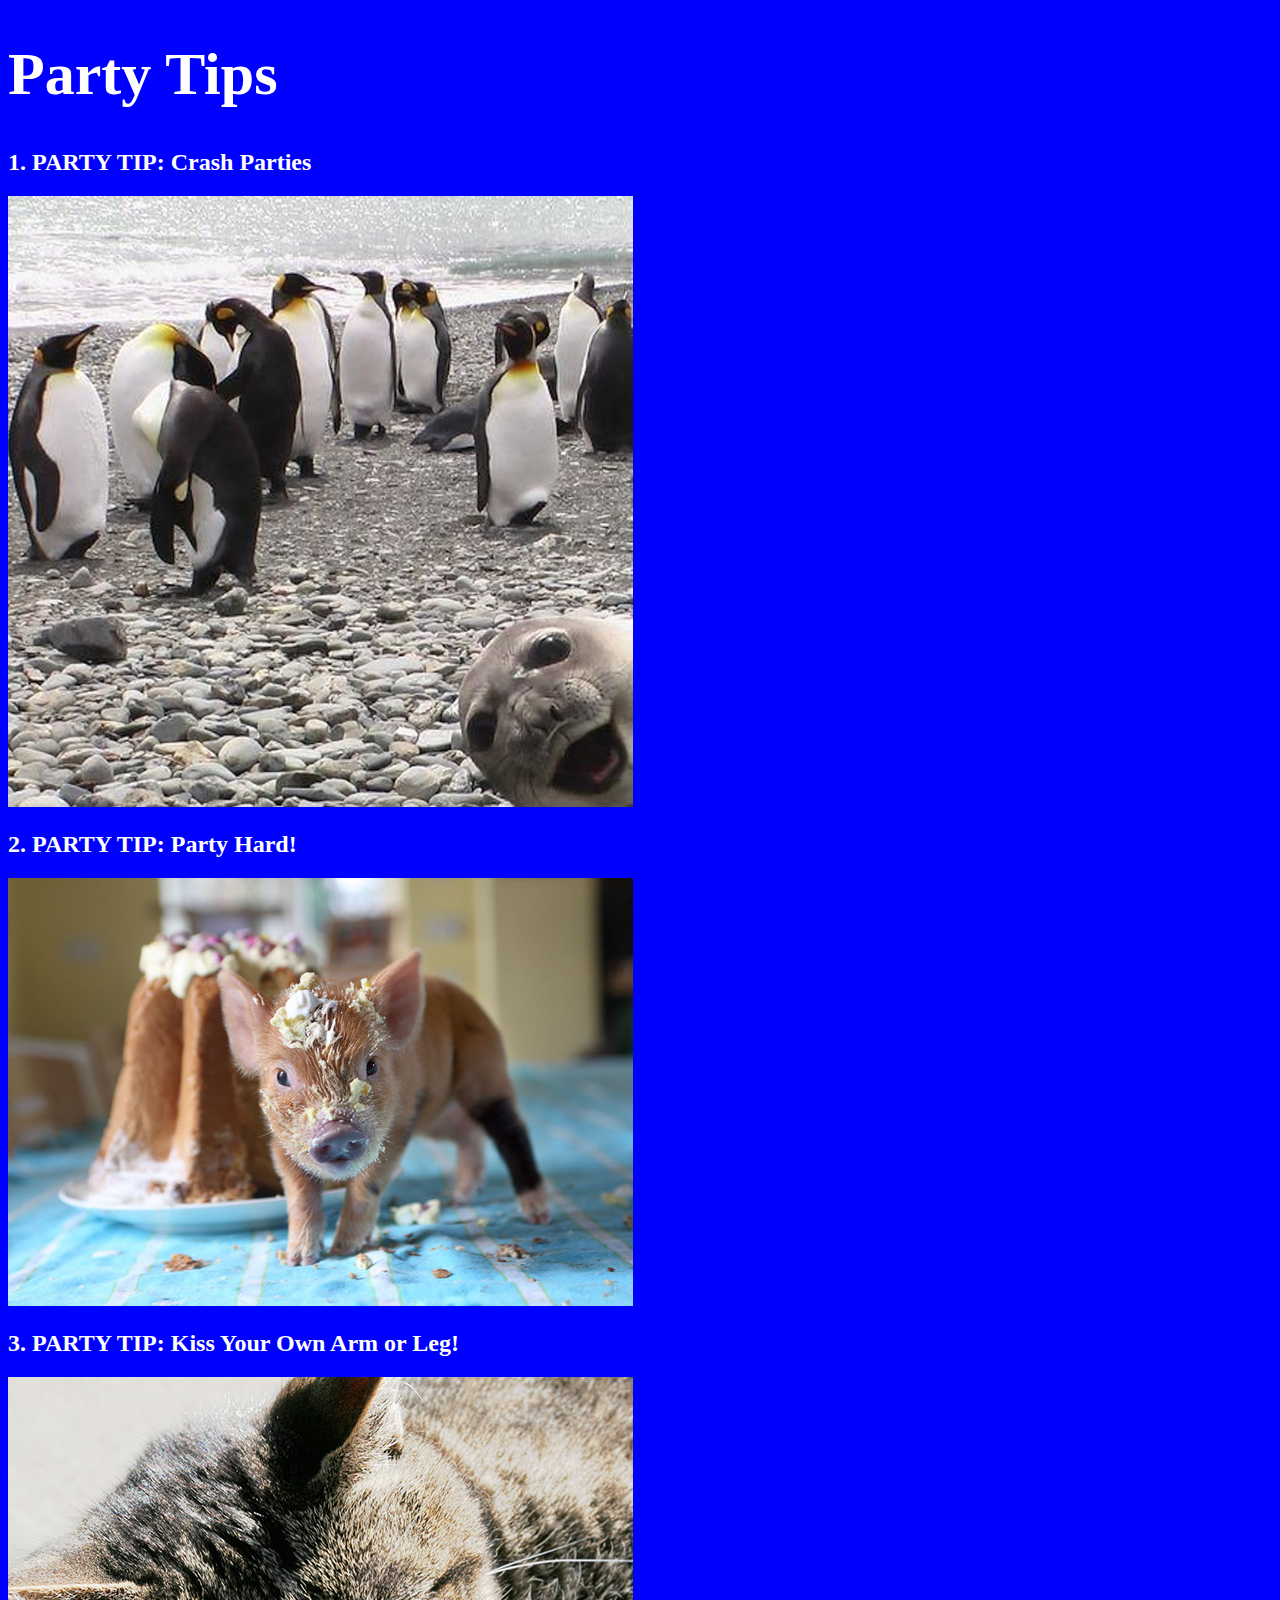
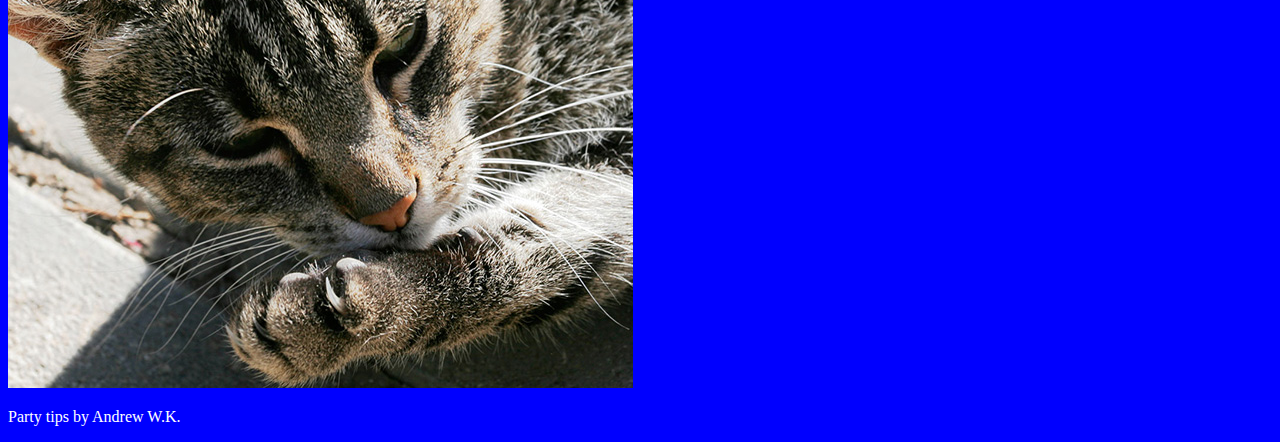
<file: party-tips/index.html>
<!doctype html>
<html>

<head>
    <title>Party Tips from Andrew W.K.</title>
    <style>
        body {
            background: blue;
            color: white;
        }

        h1 {
            font-size: 60px;
        }
    </style>
</head>

<body>
    <h1>Party Tips</h1>

    <h2>1. PARTY TIP: Crash Parties</h2>
    <img src="images/penguin-party.jpg" alt="Penguin Party">

    <h2>2. PARTY TIP: Party Hard!</h2>
    <img src="images/piglet-cake.jpg" alt="Party Hard with Piglet">

    <h2>3. PARTY TIP: Kiss Your Own Arm or Leg!</h2>
    <img src="images/cat-kiss.jpg" alt="Kiss Your Own Arm Cat">

    <p>Party tips by Andrew W.K.</p>
</body>

</html>
</file>
